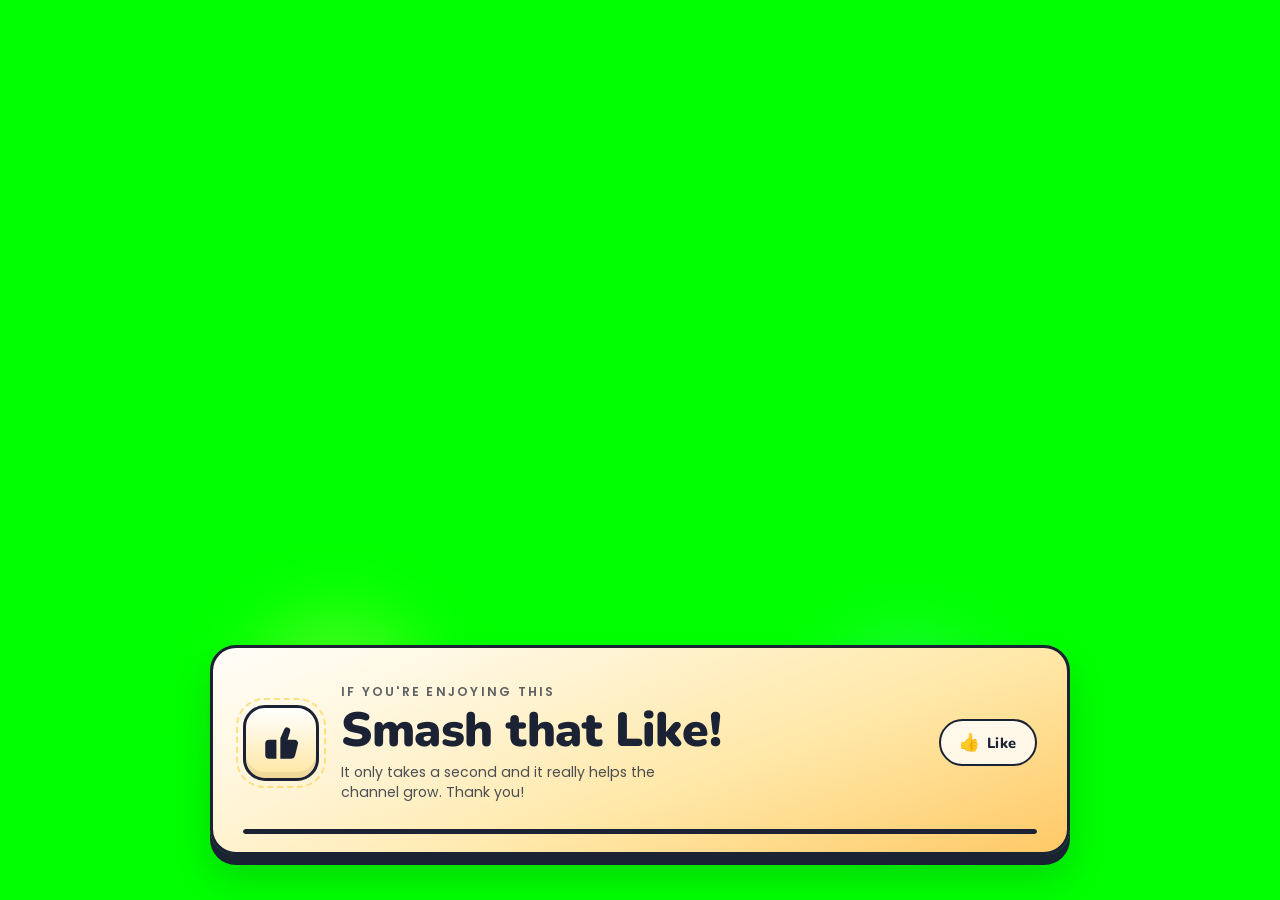
<file: index.html>
<!DOCTYPE html>
<html lang="en">
  <head>
    <meta charset="UTF-8" />
    <meta name="viewport" content="width=device-width, initial-scale=1.0" />
    <title>OBS Like &amp; Subscribe Overlay</title>
    <link rel="preconnect" href="https://fonts.googleapis.com" />
    <link rel="preconnect" href="https://fonts.gstatic.com" crossorigin />
    <link
      href="https://fonts.googleapis.com/css2?family=Nunito:wght@700;800;900&family=Poppins:wght@400;600;800&display=swap"
      rel="stylesheet"
    />
    <link rel="stylesheet" href="index.css" />
  </head>
  <body>
    <main class="scene" aria-label="OBS green screen overlay">
      <section class="cta-wrap" aria-live="polite">
        <div class="glow glow-left"></div>
        <div class="glow glow-right"></div>
        <div class="cta-stage">

          <!-- Card 1 — Like -->
          <article class="cta-card like-card active" data-cta-card>
            <div class="icon-badge" aria-hidden="true">
              <svg viewBox="0 0 64 64" role="presentation">
                <path d="M25 27V56H14a6 6 0 0 1-6-6V33a6 6 0 0 1 6-6h11Zm6 29V24.59L36.9 11a4.83 4.83 0 0 1 8.85 3.83L42 27h10.75A5.25 5.25 0 0 1 58 32.94l-4.4 17.6A7 7 0 0 1 46.81 56H31Z" />
              </svg>
            </div>
            <div class="cta-copy">
              <p class="eyebrow">If you're enjoying this</p>
              <h1>Smash that Like!</h1>
              <p class="supporting-text">It only takes a second and it really helps the channel grow. Thank you!</p>
            </div>
            <div class="status-pill">
              <span class="pill-emoji" aria-hidden="true">&#128077;</span> Like
            </div>
            <div class="progress-bar" aria-hidden="true"><div class="progress-fill"></div></div>
          </article>

          <!-- Card 2 — Subscribe -->
          <article class="cta-card subscribe-card" data-cta-card>
            <div class="icon-badge" aria-hidden="true">
              <svg viewBox="0 0 64 64" role="presentation">
                <path d="M54.15 20.53a8.2 8.2 0 0 0-5.76-5.8C43.31 13.33 32 13.33 32 13.33s-11.31 0-16.39 1.4a8.2 8.2 0 0 0-5.76 5.8C8.5 25.65 8.5 32 8.5 32s0 6.35 1.35 11.47a8.2 8.2 0 0 0 5.76 5.8c5.08 1.4 16.39 1.4 16.39 1.4s11.31 0 16.39-1.4a8.2 8.2 0 0 0 5.76-5.8C55.5 38.35 55.5 32 55.5 32s0-6.35-1.35-11.47ZM27 40.13V23.87L41.27 32 27 40.13Z" />
              </svg>
            </div>
            <div class="cta-copy">
              <p class="eyebrow">Don't miss the next one</p>
              <h2>Subscribe &amp; Stay</h2>
              <p class="supporting-text">Hit subscribe and tap the bell so you never miss a new video. Welcome aboard!</p>
            </div>
            <div class="subscribe-button" role="presentation">
              <span class="pill-emoji" aria-hidden="true">&#128276;</span> Subscribe
            </div>
            <div class="progress-bar" aria-hidden="true"><div class="progress-fill"></div></div>
          </article>

        </div>
      </section>
    </main>

    <script src="index.js"></script>
  </body>
</html>
</file>
<file: index.css>
:root {
  --greenscreen: #00ff00;
  --ink: #1a2233;
  --paper: #fffdf5;
  --warm-gold: #ffe8a8;
  --accent-red: #ff4d4d;
  --accent-cyan: #71e7ff;
  --accent-blue: #5b8cff;
  --shadow-soft: rgba(26, 34, 51, 0.18);
  --shadow-heavy: rgba(26, 34, 51, 0.28);
  --radius-card: 26px;
  --radius-badge: 22px;
  --display-time: 5s;
}

* {
  box-sizing: border-box;
}

html,
body {
  margin: 0;
  min-height: 100%;
  overflow: hidden;
}

body {
  background: var(--greenscreen);
  font-family: "Poppins", "Segoe UI", system-ui, sans-serif;
  color: var(--ink);
}

/* ── Layout ── */

.scene {
  position: relative;
  width: 100vw;
  height: 100vh;
  display: grid;
  place-items: end center;
  padding: 0 28px 5vh;
}

.cta-wrap {
  position: relative;
  width: min(860px, 100%);
  min-height: 210px;
}

.cta-stage {
  position: relative;
  min-height: 210px;
}

/* ── Glow blobs ── */

.glow {
  position: absolute;
  inset: auto;
  width: 220px;
  height: 220px;
  border-radius: 50%;
  filter: blur(28px);
  opacity: 0.55;
  mix-blend-mode: screen;
  animation: drift 7s ease-in-out infinite alternate;
}

.glow-left {
  left: 2%;
  bottom: 36px;
  background: radial-gradient(circle, rgba(255, 220, 100, 0.7), rgba(255, 100, 70, 0));
}

.glow-right {
  right: 6%;
  bottom: 16px;
  background: radial-gradient(circle, rgba(113, 231, 255, 0.6), rgba(91, 140, 255, 0));
  animation-delay: 0.8s;
}

/* ── Cards ── */

.cta-card {
  position: absolute;
  inset: 0;
  display: grid;
  grid-template-columns: auto 1fr auto;
  grid-template-rows: 1fr auto;
  align-items: center;
  gap: 20px 22px;
  padding: 28px 30px 18px;
  border: 3px solid var(--ink);
  border-radius: var(--radius-card);
  background:
    linear-gradient(135deg, rgba(255, 255, 255, 0.32) 0%, rgba(255, 255, 255, 0) 50%),
    linear-gradient(160deg, var(--paper), var(--warm-gold) 60%, #ffc966 100%);
  box-shadow:
    0 10px 0 var(--ink),
    0 22px 36px var(--shadow-soft);
  transform-origin: center bottom;
  opacity: 0;
  transform: translateY(20px) scale(0.97);
  transition:
    opacity 0.7s ease,
    transform 0.7s cubic-bezier(0.22, 1, 0.36, 1);
  pointer-events: none;
}

.cta-card.active {
  opacity: 1;
  transform: translateY(0) scale(1);
}

.like-card {
  z-index: 2;
}

.subscribe-card {
  z-index: 3;
  background:
    linear-gradient(135deg, rgba(255, 255, 255, 0.12) 0%, rgba(255, 255, 255, 0) 50%),
    linear-gradient(155deg, #162740, #1e3a54 50%, #24506c 100%);
  color: #f0f4f8;
  box-shadow:
    0 10px 0 #0b1520,
    0 22px 36px rgba(11, 21, 32, 0.32);
}

/* ── Icon badge ── */

.icon-badge {
  position: relative;
  width: 76px;
  height: 76px;
  display: grid;
  place-items: center;
  border-radius: var(--radius-badge);
  border: 3px solid var(--ink);
  background: linear-gradient(180deg, #fff, #ffe6a0);
  box-shadow: inset 0 -6px 0 rgba(0, 0, 0, 0.06);
}

.subscribe-card .icon-badge {
  border-color: rgba(215, 244, 255, 0.6);
  background: linear-gradient(180deg, #ff7a6a, #e02d3c);
}

.icon-badge::after {
  content: "";
  position: absolute;
  inset: -10px;
  border-radius: 28px;
  border: 2.5px dashed rgba(255, 212, 77, 0.65);
  animation: spin 14s linear infinite;
}

.subscribe-card .icon-badge::after {
  border-color: rgba(113, 231, 255, 0.55);
}

.icon-badge svg {
  width: 42px;
  height: 42px;
  fill: var(--ink);
}

.subscribe-card .icon-badge svg {
  fill: white;
}

/* ── Copy ── */

.cta-copy {
  min-width: 0;
}

.eyebrow {
  margin: 0 0 4px;
  font-size: clamp(0.78rem, 0.95vw, 0.92rem);
  letter-spacing: 0.18em;
  text-transform: uppercase;
  font-weight: 600;
  opacity: 0.7;
}

.cta-copy h1,
.cta-copy h2 {
  margin: 0;
  line-height: 1.05;
  letter-spacing: -0.01em;
  font-family: "Nunito", "Segoe UI", system-ui, sans-serif;
  font-weight: 900;
  font-size: clamp(1.8rem, 3.8vw, 3rem);
}

.supporting-text {
  margin: 8px 0 0;
  max-width: 38ch;
  font-size: clamp(0.88rem, 1.1vw, 1.05rem);
  line-height: 1.4;
  opacity: 0.78;
}

.subscribe-card .supporting-text {
  opacity: 0.72;
}

/* ── Pills & buttons ── */

.status-pill,
.subscribe-button {
  align-self: center;
  justify-self: end;
  display: inline-flex;
  align-items: center;
  gap: 6px;
  white-space: nowrap;
  border-radius: 999px;
  font-family: "Nunito", "Segoe UI", system-ui, sans-serif;
  font-weight: 800;
  font-size: clamp(0.92rem, 1.1vw, 1.05rem);
  letter-spacing: 0.04em;
}

.pill-emoji {
  font-size: 1.15em;
}

.status-pill {
  padding: 10px 18px;
  border: 2.5px solid var(--ink);
  background: rgba(255, 255, 255, 0.8);
  color: var(--ink);
}

.subscribe-button {
  border: 0;
  padding: 12px 20px;
  color: white;
  background: linear-gradient(180deg, #ff6a5a, #e82838);
  box-shadow: inset 0 -3px 0 rgba(0, 0, 0, 0.15);
  cursor: default;
}

/* ── Progress bar ── */

.progress-bar {
  grid-column: 1 / -1;
  height: 5px;
  border-radius: 999px;
  background: rgba(0, 0, 0, 0.08);
  overflow: hidden;
}

.subscribe-card .progress-bar {
  background: rgba(255, 255, 255, 0.12);
}

.progress-fill {
  width: 0;
  height: 100%;
  border-radius: 999px;
  background: var(--ink);
  transition: none;
}

.subscribe-card .progress-fill {
  background: rgba(255, 255, 255, 0.5);
}

.cta-card.active .progress-fill {
  width: 100%;
  transition: width var(--display-time) linear;
}

/* ── Keyframes ── */

@keyframes spin {
  from { transform: rotate(0deg); }
  to   { transform: rotate(360deg); }
}

@keyframes drift {
  from { transform: translate3d(-8px, 10px, 0) scale(0.97); }
  to   { transform: translate3d(14px, -10px, 0) scale(1.05); }
}

/* ── Responsive ── */

@media (max-width: 900px) {
  .cta-wrap {
    width: 100%;
    min-height: 260px;
  }

  .cta-stage {
    min-height: 260px;
  }

  .cta-card {
    grid-template-columns: auto 1fr;
    gap: 14px;
    padding: 20px 18px 14px;
  }

  .status-pill,
  .subscribe-button {
    grid-column: 1 / -1;
    justify-self: start;
  }

  .supporting-text {
    max-width: none;
  }
}

@media (prefers-reduced-motion: reduce) {
  .glow,
  .icon-badge::after {
    animation: none !important;
  }

  .cta-card {
    transition: none;
  }

  .cta-card.active .progress-fill {
    transition: none;
    width: 100%;
  }
}
</file>
<file: overlay.css>
:root {
  --greenscreen: #00ff00;
  --ink: #1a2233;
  --paper: #fffdf5;
  --warm-gold: #ffe8a8;
  --accent-red: #ff4d4d;
  --accent-cyan: #71e7ff;
  --accent-blue: #5b8cff;
  --shadow-soft: rgba(26, 34, 51, 0.18);
  --shadow-heavy: rgba(26, 34, 51, 0.28);
  --radius-card: 26px;
  --radius-badge: 22px;
  --display-time: 5s;
}

* {
  box-sizing: border-box;
}

html,
body {
  margin: 0;
  min-height: 100%;
  overflow: hidden;
}

body {
  background: var(--greenscreen);
  font-family: "Poppins", "Segoe UI", system-ui, sans-serif;
  color: var(--ink);
}

/* ── Layout ── */

.scene {
  position: relative;
  width: 100vw;
  height: 100vh;
  display: grid;
  place-items: end center;
  padding: 0 28px 5vh;
}

.cta-wrap {
  position: relative;
  width: min(860px, 100%);
  min-height: 210px;
}

.cta-stage {
  position: relative;
  min-height: 210px;
}

/* ── Glow blobs ── */

.glow {
  position: absolute;
  inset: auto;
  width: 220px;
  height: 220px;
  border-radius: 50%;
  filter: blur(28px);
  opacity: 0.55;
  mix-blend-mode: screen;
  animation: drift 7s ease-in-out infinite alternate;
}

.glow-left {
  left: 2%;
  bottom: 36px;
  background: radial-gradient(circle, rgba(255, 220, 100, 0.7), rgba(255, 100, 70, 0));
}

.glow-right {
  right: 6%;
  bottom: 16px;
  background: radial-gradient(circle, rgba(113, 231, 255, 0.6), rgba(91, 140, 255, 0));
  animation-delay: 0.8s;
}

/* ── Cards ── */

.cta-card {
  position: absolute;
  inset: 0;
  display: grid;
  grid-template-columns: auto 1fr auto;
  grid-template-rows: 1fr auto;
  align-items: center;
  gap: 20px 22px;
  padding: 28px 30px 18px;
  border: 3px solid var(--ink);
  border-radius: var(--radius-card);
  background:
    linear-gradient(135deg, rgba(255, 255, 255, 0.32) 0%, rgba(255, 255, 255, 0) 50%),
    linear-gradient(160deg, var(--paper), var(--warm-gold) 60%, #ffc966 100%);
  box-shadow:
    0 10px 0 var(--ink),
    0 22px 36px var(--shadow-soft);
  transform-origin: center bottom;
  opacity: 0;
  transform: translateY(20px) scale(0.97);
  transition:
    opacity 0.7s ease,
    transform 0.7s cubic-bezier(0.22, 1, 0.36, 1);
  pointer-events: none;
}

.cta-card.active {
  opacity: 1;
  transform: translateY(0) scale(1);
}

.like-card {
  z-index: 2;
}

.subscribe-card {
  z-index: 3;
  background:
    linear-gradient(135deg, rgba(255, 255, 255, 0.12) 0%, rgba(255, 255, 255, 0) 50%),
    linear-gradient(155deg, #162740, #1e3a54 50%, #24506c 100%);
  color: #f0f4f8;
  box-shadow:
    0 10px 0 #0b1520,
    0 22px 36px rgba(11, 21, 32, 0.32);
}

/* ── Icon badge ── */

.icon-badge {
  position: relative;
  width: 76px;
  height: 76px;
  display: grid;
  place-items: center;
  border-radius: var(--radius-badge);
  border: 3px solid var(--ink);
  background: linear-gradient(180deg, #fff, #ffe6a0);
  box-shadow: inset 0 -6px 0 rgba(0, 0, 0, 0.06);
}

.subscribe-card .icon-badge {
  border-color: rgba(215, 244, 255, 0.6);
  background: linear-gradient(180deg, #ff7a6a, #e02d3c);
}

.icon-badge::after {
  content: "";
  position: absolute;
  inset: -10px;
  border-radius: 28px;
  border: 2.5px dashed rgba(255, 212, 77, 0.65);
  animation: spin 14s linear infinite;
}

.subscribe-card .icon-badge::after {
  border-color: rgba(113, 231, 255, 0.55);
}

.icon-badge svg {
  width: 42px;
  height: 42px;
  fill: var(--ink);
}

.subscribe-card .icon-badge svg {
  fill: white;
}

/* ── Copy ── */

.cta-copy {
  min-width: 0;
}

.eyebrow {
  margin: 0 0 4px;
  font-size: clamp(0.78rem, 0.95vw, 0.92rem);
  letter-spacing: 0.18em;
  text-transform: uppercase;
  font-weight: 600;
  opacity: 0.7;
}

.cta-copy h1,
.cta-copy h2 {
  margin: 0;
  line-height: 1.05;
  letter-spacing: -0.01em;
  font-family: "Nunito", "Segoe UI", system-ui, sans-serif;
  font-weight: 900;
  font-size: clamp(1.8rem, 3.8vw, 3rem);
}

.supporting-text {
  margin: 8px 0 0;
  max-width: 38ch;
  font-size: clamp(0.88rem, 1.1vw, 1.05rem);
  line-height: 1.4;
  opacity: 0.78;
}

.subscribe-card .supporting-text {
  opacity: 0.72;
}

/* ── Pills & buttons ── */

.status-pill,
.subscribe-button {
  align-self: center;
  justify-self: end;
  display: inline-flex;
  align-items: center;
  gap: 6px;
  white-space: nowrap;
  border-radius: 999px;
  font-family: "Nunito", "Segoe UI", system-ui, sans-serif;
  font-weight: 800;
  font-size: clamp(0.92rem, 1.1vw, 1.05rem);
  letter-spacing: 0.04em;
}

.pill-emoji {
  font-size: 1.15em;
}

.status-pill {
  padding: 10px 18px;
  border: 2.5px solid var(--ink);
  background: rgba(255, 255, 255, 0.8);
  color: var(--ink);
}

.subscribe-button {
  border: 0;
  padding: 12px 20px;
  color: white;
  background: linear-gradient(180deg, #ff6a5a, #e82838);
  box-shadow: inset 0 -3px 0 rgba(0, 0, 0, 0.15);
  cursor: default;
}

/* ── Progress bar ── */

.progress-bar {
  grid-column: 1 / -1;
  height: 5px;
  border-radius: 999px;
  background: rgba(0, 0, 0, 0.08);
  overflow: hidden;
}

.subscribe-card .progress-bar {
  background: rgba(255, 255, 255, 0.12);
}

.progress-fill {
  width: 0;
  height: 100%;
  border-radius: 999px;
  background: var(--ink);
  transition: none;
}

.subscribe-card .progress-fill {
  background: rgba(255, 255, 255, 0.5);
}

.cta-card.active .progress-fill {
  width: 100%;
  transition: width var(--display-time) linear;
}

/* ── Keyframes ── */

@keyframes spin {
  from { transform: rotate(0deg); }
  to   { transform: rotate(360deg); }
}

@keyframes drift {
  from { transform: translate3d(-8px, 10px, 0) scale(0.97); }
  to   { transform: translate3d(14px, -10px, 0) scale(1.05); }
}

/* ── Responsive ── */

@media (max-width: 900px) {
  .cta-wrap {
    width: 100%;
    min-height: 260px;
  }

  .cta-stage {
    min-height: 260px;
  }

  .cta-card {
    grid-template-columns: auto 1fr;
    gap: 14px;
    padding: 20px 18px 14px;
  }

  .status-pill,
  .subscribe-button {
    grid-column: 1 / -1;
    justify-self: start;
  }

  .supporting-text {
    max-width: none;
  }
}

@media (prefers-reduced-motion: reduce) {
  .glow,
  .icon-badge::after {
    animation: none !important;
  }

  .cta-card {
    transition: none;
  }

  .cta-card.active .progress-fill {
    transition: none;
    width: 100%;
  }
}
</file>
